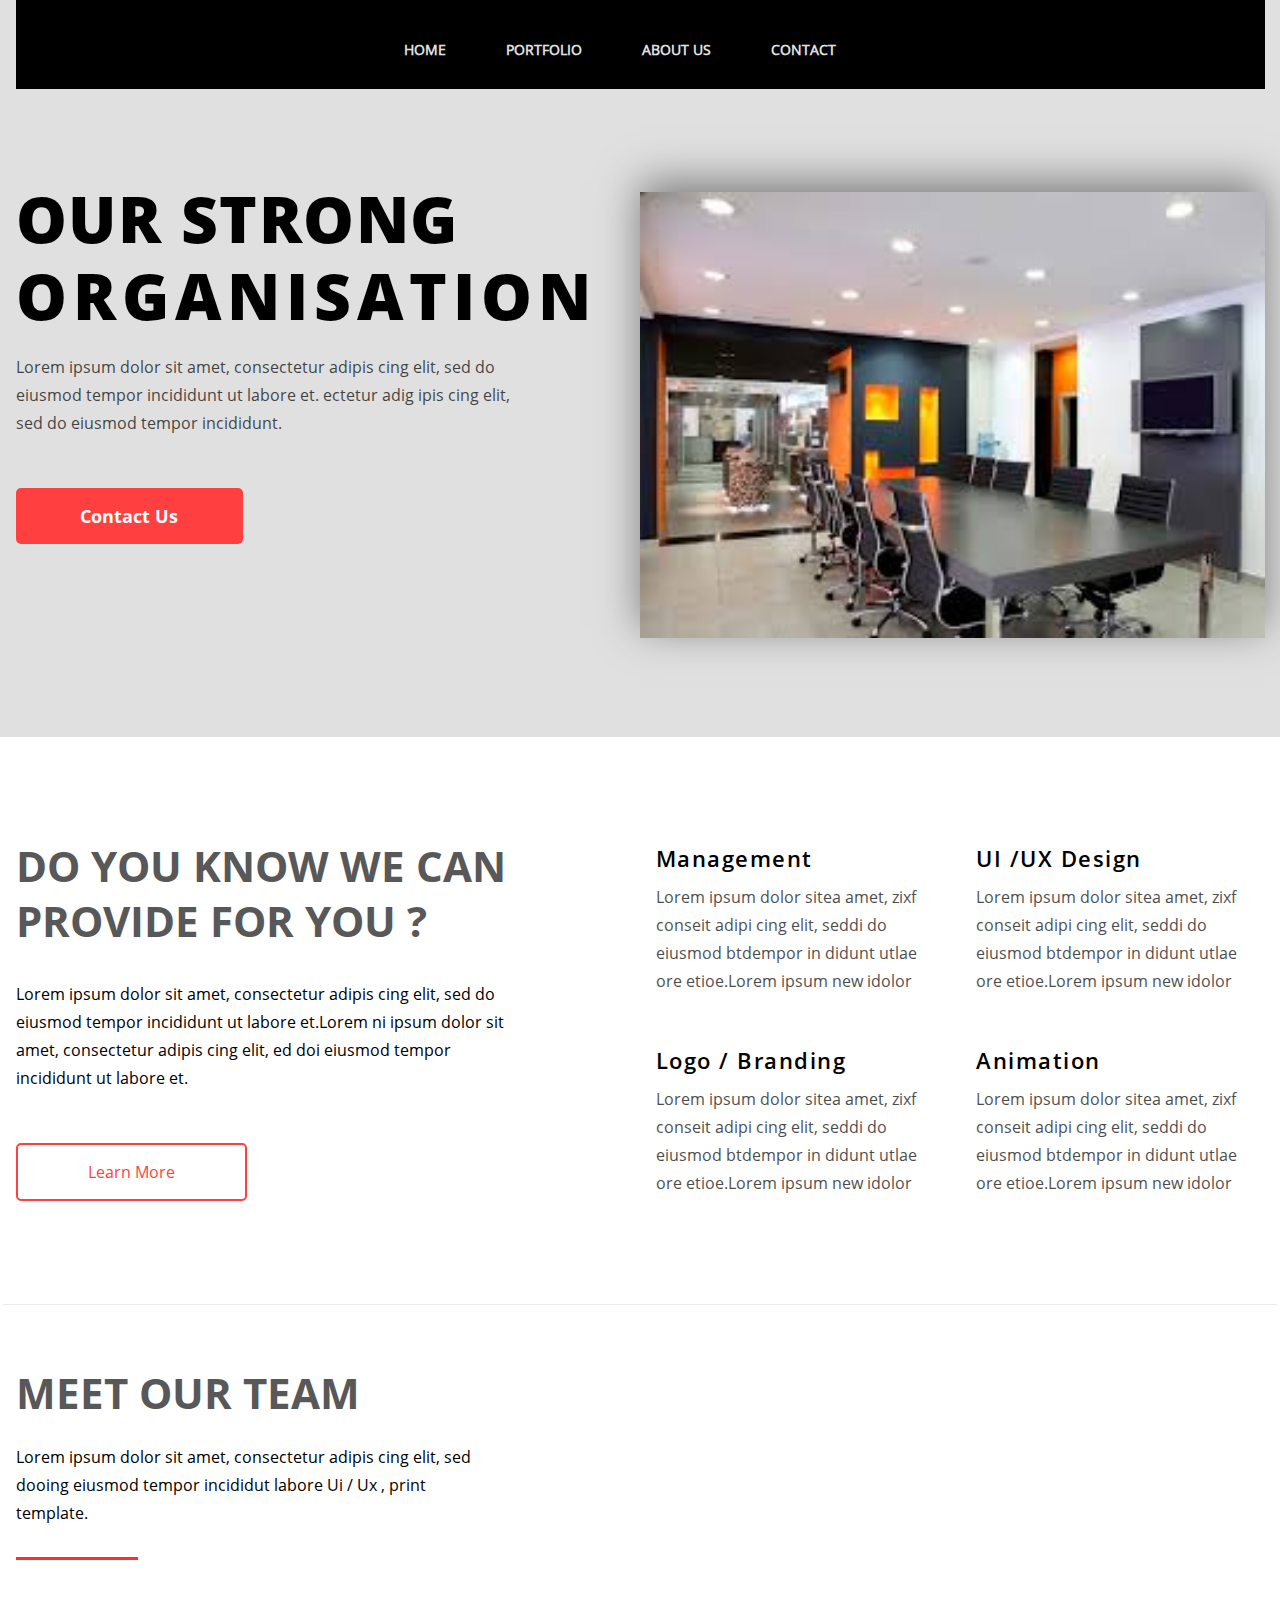
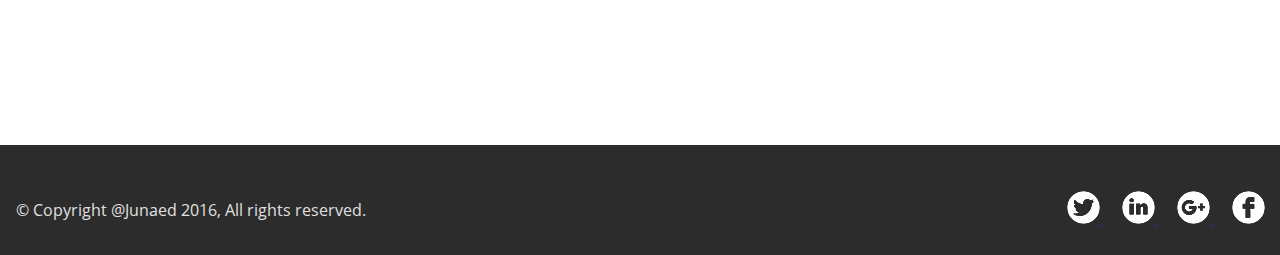
<file: index.html>
<!DOCTYPE html>
<html lang="en"><head>
<meta http-equiv="content-type" content="text/html; charset=UTF-8">
	<meta charset="utf-8">
	<title>Домашнее задание 2</title>
	<meta name="viewport" content="width=device-width, initial-scale=1.0">
	<link href="css/main.css" rel="stylesheet">
</head>
<body cz-shortcut-listen="true">
	<div class="header-out-wrapper">
		<header>
			<div class="site-menu">
				<a href="">Home</a>
				<a href="">Portfolio</a>
				<a href="">About Us</a>
				<a href="">Contact</a>
			</div>
		</header>
	</div>
	<main>
		<div class="intro-out-wrapper">
			<div class="intro">
				<div class="intro-wrapper">
					<h1 class="intro-heading">Our strong<br/> <span class="style-text">organisation</span></h1>
					<p class="intro-text">Lorem ipsum dolor sit amet, consectetur
adipis cing elit, sed do eiusmod tempor incididunt  ut labore et.
ectetur adig ipis cing elit, sed do eiusmod tempor incididunt.</p>
					<a class="contact-link" href="">Contact Us</a>
				</div>
				<a class="intro-image-link" href=""><img class="intro-image" src="images/office.jpeg" alt="Фото офиса" width="551" height="356"></a>
			</div>
		</div>
		<div class="services">
			<div class="services-lead-wrapper">
				<h2 class="services-heading">Do you know we can<br> provide for you ?</h2>
				<p class="services-text">Lorem ipsum dolor sit amet, consectetur
adipis cing elit, sed do eiusmod tempor incididunt ut labore et.Lorem ni
 ipsum dolor sit amet, consectetur adipis cing elit, ed doi eiusmod
tempor incididunt ut labore et.</p>
				<a class="services-link" href="">Learn More</a>
			</div>
			<div class="services-wrapper">
				<div class="service">
					<h3 class="management">Management</h3>
					<p>Lorem ipsum dolor sitea amet, zixf conseit  adipi cing elit,
seddi do eiusmod btdempor in didunt utlae ore etioe.Lorem ipsum new
idolor</p>
				</div>
				<div class="service">
					<h3 class="ux">UI /UX Design</h3>
					<p>Lorem ipsum dolor sitea amet, zixf conseit  adipi cing elit,
seddi do eiusmod btdempor in didunt utlae ore etioe.Lorem ipsum new
idolor</p>
				</div>
				<div class="service">
					<h3 class="branding">Logo / Branding</h3>
					<p>Lorem ipsum dolor sitea amet, zixf conseit  adipi cing elit,
seddi do eiusmod btdempor in didunt utlae ore etioe.Lorem ipsum new
idolor</p>
				</div>
				<div class="service">
					<h3 class="animation">Animation</h3>
					<p>Lorem ipsum dolor sitea amet, zixf conseit  adipi cing elit,
seddi do eiusmod btdempor in didunt utlae ore etioe.Lorem ipsum new
idolor</p>
				</div>
			</div>
		</div>
		<div class="team">
			<div class="team-header">
				<h2 class="team-heading">Meet our team</h2>
				<p class="team-text">Lorem ipsum dolor sit amet, consectetur adipis cing elit, sed dooing eiusmod tempor incididut labore Ui / Ux , print template.</p>
				<hr class="header-line team-line">
			</div>
		</div>
	</main>
	<footer>
		<div class="footer-wrapper">
			<p>© Copyright @Junaed 2016, All rights reserved.</p>
			<div class="footer-social-links">
				<a href="">
					<img src="images/twit.png" alt="Лого">
				</a>
					<a href="">
					<img src="images/in.png" alt="Лого">
				</a>
				<a href="">
					<img src="images/g.png" alt="Лого">
				</a>
				<a href="">
					<img src="images/f.png" alt="Лого">
				</a>
			</div>
		</div>
	</footer>

</body></html>
</file>
<file: css/main.css>
@font-face {
	src: url('../fonts/OpenSans-Regular.ttf');
	font-family: 'OpenSans Regular';
}

@font-face {
	src: url('../fonts/OpenSans-Italic.ttf');
	font-family: 'OpenSans Italic';
}

@font-face {
	src: url('../fonts/OpenSans-Bold.ttf');
	font-family: 'OpenSans Bold';
}

@font-face {
	src: url('../fonts/OpenSans-SemiBold.ttf');
	font-family: 'OpenSans SemiBold';
}

@font-face {
	src: url('../fonts/OpenSans-ExtraBold.ttf');
	font-family: 'OpenSans ExtraBold';
}

body {
	margin: 0;
	font-family: 'OpenSans Regular', Helvetica, Arial, sans-serif;
}

/* Main Blocks */
.intro,
.services,
.feature-products,
.team,
.subscribe,
.feedback-contacts-wrapper,
.footer-wrapper {
	display: flex;
	flex-wrap: wrap;
	justify-content: space-between;
	align-items: flex-start;
	max-width: 1249px;
	margin: 0 auto;
	padding-left: 1vw;
	padding-right: 1vw;
}

main {
	overflow: hidden;
	/* Это свойство скрывает переполнение. В этом макете это нужно, чтобы декоративная подложка в разделе контактов не выходила за край. Вообще-то это не самая лучшая практика, потому что она не решает проблему, а скрывает. В данном случае это ни на что не влияет, но в реальных проектах лучше найти решение проблемы. */
}

h2 {
	color: #585858;
	/* Хотя в макете цвет текста заголовков и других элементов достигается прозрачностью, в браузере такое значение даст другой результат. Другой вариант: взять цвет в фотошопе пипеткой. */
	margin: 0;
	font-family: 'OpenSans Bold';
	font-size: 42px;
	line-height: 55px;
	text-transform: uppercase;
}

h3 {
	margin: 0;
}

p {
	margin: 0;
	font-family: 'OpenSans Regular';
	font-size: 16px;
	line-height: 28px;
}

.header-out-wrapper,
.intro-out-wrapper {
	background-color: #e0e0e0;
}

.header-line {
	width: 122px;
	height: 3px;
	background-color: #ff2d2d;
	border: none;
}

/* Header */
header {
	box-sizing: border-box;
	display: flex;
	align-items: center;
	justify-content: center;
	max-width: 1249px;
	margin: 0 auto;
	min-height: 89px;
	background-color: #000000;
}

.site-menu {
	display: flex;
	flex-wrap: wrap;
	align-items: center;
	position: relative;
	right: 20px;
}

.site-menu > a {
	padding: 39px 30px 30px;
	color: #e0e0e0;
	font-size: 14px;
	font-weight: bold;
	text-decoration: none;
	text-transform: uppercase;
}

.site-menu > a:hover {
	background-color: #ff3f40;
}

/* Intro */
.intro {
	background-color: #e0e0e0;
	padding-top: 103px;
	padding-bottom: 94px;
}

.intro-wrapper {
	position: relative;
    bottom: 11px;
	width: 617px;
	vertical-align: top;
	margin-bottom: 20px;
	margin-right: 75px;
}

.intro-heading {
	margin: 0;
	font-size: 60px;
	line-height: 1.2em;
	/* Чтобы высота строки оставалась пропорциональной разному размеру шрифта, можно указать ее в относительных единицах em. Они зависят от размера шрифта. */
	font-weight: bold;
	text-transform: uppercase;
	margin-bottom: 18px;
	font-family: 'OpenSans ExtraBold';
	letter-spacing: 1.5px;
	/* Свойство letter-spacing позволяет изменить межбуквенное расстояние. */
}

.intro-heading > .style-text {
	letter-spacing: 6px;
	word-break: break-word;
	hyphens: auto;
	/* Свойство word-break заставляет слова переноситься по буквам, если они не помещаются в родительский элемент.*/
}

.intro-text {
	max-width: 520px;
	margin-bottom: 51px;
	opacity: 0.7;
}

.contact-link {
	box-sizing: border-box;
	color: #ffffff;
	font-size: 18px;
	font-family: 'OpenSans Bold';
	display: inline-block;
	background-color: #ff3f40;
	width: 227px;
	padding: 16px 0;
	text-align: center;
	text-decoration: none;
	border-radius: 5px;
}

.intro-image {
	width: 551px;
	height: 356px;
	box-shadow: 0 -10px 40px 0 rgb(124, 124, 124);
	/* Свойство box-shadow позволяет создать тень бокса. Первые два значения - смещение по горизонтали и вертикали. Третье - размытие. Четвертое - распространение. И цвет. */
}

/* Services */
.services {
	padding-top: 106px;
	padding-bottom: 53px;
	border-bottom: 1px solid #ececec;
}

.services-lead-wrapper {
	flex: 1 1 502px;
	/* Свойство flex совмещает в себе три свйоства grow shrink и basis. Первые два позволяют сказать, что флекс элемент может расширятсья и сжиматься. Третье задает базовую ширину, которая расчитывается до всего остального */
	max-width: 502px;
	margin-bottom: 50px;
	margin-right: 50px;
}

.services-heading {
	position: relative;
    bottom: 5px;
	margin-bottom: 27px;
}

.services-text {
	margin-bottom: 51px;
}

.services-link {
	color: #ff3f40;
	display: inline-block;
	background-color: #ffffff;
	width: 227px;
	padding: 16px 0;
	border: 2px solid #ff3f40;
	border-radius: 5px;
	text-align: center;
	text-decoration: none;
}

.services-wrapper {
	flex: 1 1;
	max-width: 609px;
	display: flex;
	flex-wrap: wrap;
}

.service {
	flex: 1 1 288px;
	width: 288px;
	margin-bottom: 50px;
}

.service:nth-child(odd) {
	margin-right: 32px;
}

.service > h3 {
	letter-spacing: 1.5px;
	font-family: 'OpenSans SemiBold';
	font-size: 22px;
	margin-bottom: 10px;
}

.service > h3::before {
	display: block;
	width: 41px;
	height: 41px;
	margin-bottom: 23px;
}

.service > p {
	opacity: 0.7;
}


/* Feature products */
.feature-products {
	padding-top: 94px;
	padding-bottom: 52px
}

.feature-header {
	width: 100%;
	text-align: center;
	margin-bottom: 67px;
}

.feature-heading {
	padding-left: 14px;
	margin-bottom: 16px;
}

.feature-text {
	max-width: 500px;
	margin: 0 auto 30px;
	opacity: 0.7;
}

.products-filter {
	width: 100%;
	list-style: none;
	margin: 0;
	padding: 0;
	display: flex;
	flex-wrap: wrap;
	justify-content: center;
	margin-bottom: 60px;
}

.products-filter a {
	position: relative;
    left: 45px;
	color: #000;
	margin-right: 55px;
	font-size: 22px;
	font-family: 'OpenSans SemiBold';
	text-transform: uppercase;
	text-decoration: none;
	opacity: 0.7;
}

.products-filter a.active {
	color: #ff2d2d;
	opacity: 1;
}

.products-filter a:hover {
	color: #ff2d2d;
}

.products-wrapper {
	display: flex;
	align-items: flex-start;
	justify-content: space-between;
	flex-wrap: wrap;
}

.product {
	flex: 1 1 24%;
	min-width: 250px;
	max-width: 299px;
	height: 291px;
	margin-bottom: 18px;
	object-fit: cover;
	/* Свйоство object-fit позволяет управлять размером изображений как фоновым, то есть независимо от границ самого элемента img. Это новое свойство и не работает в старых браузерах. */
}

/* Team */
.team {
	padding-top: 60px;
	padding-bottom: 110px;
}

.team-header {
	width: 100%;
	text-align: left;
	margin-bottom: 67px;
}

.team-heading {
	margin-bottom: 23px;
}

.team-text {
	max-width: 460px;
	margin-bottom: 30px;
}

.team-line {
	margin-left: 0;
}

.team-members-wrapper {
	width: 100%;
	display: flex;
	align-items: flex-end;
	flex-wrap: wrap;
	position: relative;
}

.main-member-photo {
	width: 321px;
	height: 458px;
	margin-right: 65px;
	background-color: #eb6d4a8f;
}

.main-member-info {
	position: absolute;
	max-width: 642px;
	top: 5px;
	left: 393px;
}

.main-member-info > h3 {
	position: relative;
    bottom: 5px;
	font-size: 30px;
	font-family: 'OpenSans SemiBold';
	text-transform: uppercase;
	opacity: 0.8;
	margin-bottom: 16px;
}

.member-social-links > a {
	color: #000;
	font-size: 18px;
	font-family: 'OpenSans Italic';
	text-decoration: none;
	margin-right: 30px;
}

.member-social-links > a:hover {
	text-decoration: underline;
}

.main-member-info > p {
	margin-bottom: 34px;
}

.members-wrapper {
	display: flex;
	align-items: center;
	flex-wrap: wrap;
}

.member {
	position: relative;
	margin-top: 18px;
	margin-right: 18px;
}

.member > h3 {
	visibility: hidden;
	color: #ffffff;
	position: absolute;
	bottom: 0;
	width: 100%;
	height: 37px;
	text-align: center;
	background-color: #000;
	opacity: 0.5;
}

.member:hover > h3 {
	visibility: visible;
}

.member-photo {
	display: block;
	width: 197px;
	height: 214px;
	background-color: #d4dce680;
}

/* Subscribe */
.subscribe {
	box-sizing: border-box;
	display: block;
	width: 100%;
	max-width: 100%;
	background-color: #2c2c2c;
	padding-top: 124px;
	padding-bottom: 140px;
}

.subscribe-wrapper {
	max-width: 1249px;
	margin: 0 auto;
	text-align: center;
}

.subscribe-heading {
	color: #fff;
	opacity: 0.8;
	text-transform: none;
	margin-bottom: 30px;
}

.subscribe-wrapper > p {
	color: #fff;
	opacity: 0.8;
	margin-bottom: 50px;
}

.subscribe-form {
	display: flex;
	align-items: center;
	justify-content: center;
}

.subscribe-form > form > input {
	color: grey;
/*	display: flex;*/
	font-size: 18px;
	align-items: center;
	background-color: #fff;
	box-sizing: border-box;
	flex: 0 1 521px;
	max-width: 521px;
	min-height: 79px;
	padding: 0;
	padding-left: 35px;
	border: none;
	border-radius: 5px;
	margin-right: 22px;
}

.subscribe-form > form > button {
/*	display: flex;*/
	align-items: center;
	justify-content: center;
	text-decoration: none;
	color: #fff;
	font-size: 18px;
	font-family: 'OpenSans Bold';
	width: 214px;
	min-height: 79px;
	background-color: #ff2d2d;
	border: none;
	border-radius: 5px;
	text-transform: uppercase;
}

/* Feedback */
.feedback-contacts-wrapper {
	position: relative;
	display: flex;
	align-items: flex-end;
	flex-wrap: nowrap;
	padding-top: 92px;
	padding-bottom: 110px;
}

.feedback {
	max-width: 731px;
	margin-right: 107px;
}

.feedback > h2 {
	margin-bottom: 34px;
}

.feedback > p {
	max-width: 720px;
	margin-bottom: 50px;
}

.feedback-line {
	margin-left: 0;
	margin-bottom: 75px;
}

.feedback-form {
	display: flex;
	flex-wrap: wrap;
}

.feedback-form > form > div {
	color: grey;
	display: flex;
	align-items: center;
	box-sizing: border-box;
	padding-left: 54px;
	border: none;
	border-radius: 5px;
	background-color: #f3f3f3;
	margin-bottom: 45px;
}

.feedback-form > form > input:nth-of-type(1){
	width: 285px;
	max-width: 285px;
	height: 69px;
	resize: none;
	font-size: 16px;
	font-family: 'OpenSans Regular';
	padding-left: 54px;
	border: none;
	border-radius: 5px;
	background-color: #f3f3f3;
	margin-bottom: 45px;
	margin-right: 45px;
}

.feedback-form > form > input:nth-of-type(2){
	width: 285px;
	max-width: 285px;
	height: 69px;
	resize: none;
	font-size: 16px;
	font-family: 'OpenSans Regular';
	padding-left: 54px;
	border: none;
	border-radius: 5px;
	background-color: #f3f3f3;
	margin-bottom: 45px;
}


/*.feedback-form > form > .name-input {
	margin-right: 53px;
}*/

.feedback-form > form > textarea {
	resize: none;
	font-size: 16px;
	font-family: 'OpenSans Regular';
	width: 731px;
	max-width: 731px;
	height: 249px;
	box-sizing: border-box;
	padding-top: 35px;
	padding-left: 54px;
	padding-bottom: 150px;
	margin-bottom: 45px;
	border: none;
	border-radius: 5px;
	background-color: #f3f3f3;
}

.feedback-form >  form > button {
	display: flex;
	align-items: center;
	justify-content: center;
	text-decoration: none;
	width: 731px;
	max-width: 731px;
	height: 72px;
	color: #fff;
	font-size: 18px;
	font-family: 'OpenSans Bold';
	background-color: #ff2d2d;
	border: none;
	border-radius: 5px;
	text-transform: uppercase;


}

/* Contacts */
.contacts {
	position: relative;
	color: #e0e0e0;
	background-color: #2c2c2c;
	padding: 125px 78px;
}

.contacts > h2 {
	color: #e0e0e0;
	font-size: 18px;
}

.contacts > h2 {
	margin-bottom: 13px;
}

.contacts-address {
	line-height: 28px;
}

.contacts-address > p {
	margin-bottom: 17px;
}

.contacts-background {
	position: absolute;
	z-index: -1;
	width: 100vw;
	height: 481px;
	background-color: #2c2c2c;
	clip-path: polygon(1000px 0, 100% 0, 100% 100%, 1000px 100%);
	/* Свойство clip-path позволяет наложить на элемент маску, которая может визуально скрыть части этого элемента. Макса может быть самой разной формы, в данном случае это прямоугольник. */
}

.contacts::after {
	content: '';
	display: block;
	position: absolute;
	top: 0;
	right: 0;
	transform: translateX(100%);
	/* Свойство transform позволяет изменять внешний вид элементов. Значение translate сдвигает элемент по осям X, Y или по обеим сразу. Его особенность - проценты расчитываются не от размеров родителя, а от самого элемента. При этом такой сдвинутый элемент не участвует в потоке. */
	width: 100vw;
	height: 481px;
	background-color: #2c2c2c;
}
/* Второй способ сделать темную подложку - создать пустой псевдоэлемент, стилизовать его и тоже исопльзовать позиционирование. Этот подход лучше тем, что вам не нужно изменять HTML. Сейчас работает этот способ, поэтому элемент в HTML отключен. */

/* Footer */
footer {
	background-color: #2c2c2c;
	padding: 0 1vw;
}

.footer-wrapper {
	box-sizing: border-box;
	padding: 19px 0 0;
	color: #e0e0e0;
	display: flex;
	align-items: center;
	justify-content: space-between;
	min-height: 110px;
	background-color: #2c2c2c;
}

.footer-social-links > a:not(:last-child) {
	margin-right: 18px;
}

/* Responsive */
@media screen and (max-width: 1286px) {
	.intro {
		flex-wrap: nowrap;
	}
	.intro-wrapper {
		width: 50%;
		box-sizing: border-box;
		margin-right: 0;
		padding-right: 15px;
	}
	.intro-heading {
		font-size: 5vw;
	}
	.intro-image-link {
		width: 50%;
		height: auto;
	}
	.intro-image {
		width: 100%;
		height: auto;
	}
	.products-wrapper {
		justify-content: flex-start;
	}
	.product {
		width: 299px;
		max-width: 100%;
		/* height: auto; */
		margin-right: 1vw;
	}
	.feedback-contacts-wrapper {
		flex-wrap: wrap;
		padding-left: initial;
    	padding-right: initial;
	}
	.feedback {
		margin: 0 auto;
		margin-bottom: 30px;
		padding: 0 1vw;
	}
	.contacts {
		width: 100%;
		max-width: 100%;
	}
	.contacts-background {
		display: none;
	}
}

@media screen and (max-width: 900px) {
	.main-member-info {
		position: initial;
	}
	.products-filter > li {
		width: 100%;
		text-align: center;
	}
	.services {
		justify-content: center;
	}
	.services-lead-wrapper,
	.services-wrapper {
		width: 100%;
		max-width: 100%;
	}
}

@media screen and (max-width: 800px) {
	.services-lead-wrapper {
		width: 100%;
		max-width: 100%;
	}
	.services-wrapper {
		width: 100%;
		max-width: 100%;
	}
	.contacts {
		padding: 1vw;
	}
}

@media screen and (max-width: 760px) {
	.feedback-form > .name-input,
	.feedback-form > .email-input,
	.feedback-form > .message-input,
	.feedback-form > .send-button {
		width: 100%;
		max-width: 100%;
	}
	.feedback-form > .name-input {
		margin-right: 0;
	}
}

@media screen and (max-width: 700px) {
	header {
		padding-left: 20px;
	}
	.intro {
		flex-wrap: wrap;
	}
	.intro-wrapper {
		width: 100%;
	}
	.intro-image-link {
		width: 100%;
	}
	.intro-image {
		width: 100%;
		height: auto;
	}
	.intro-heading {
		font-size: 50px;
	}
}

@media screen and (max-width: 400px) {
	.subscribe-form {
		flex-wrap: wrap;
	}
}
</file>
